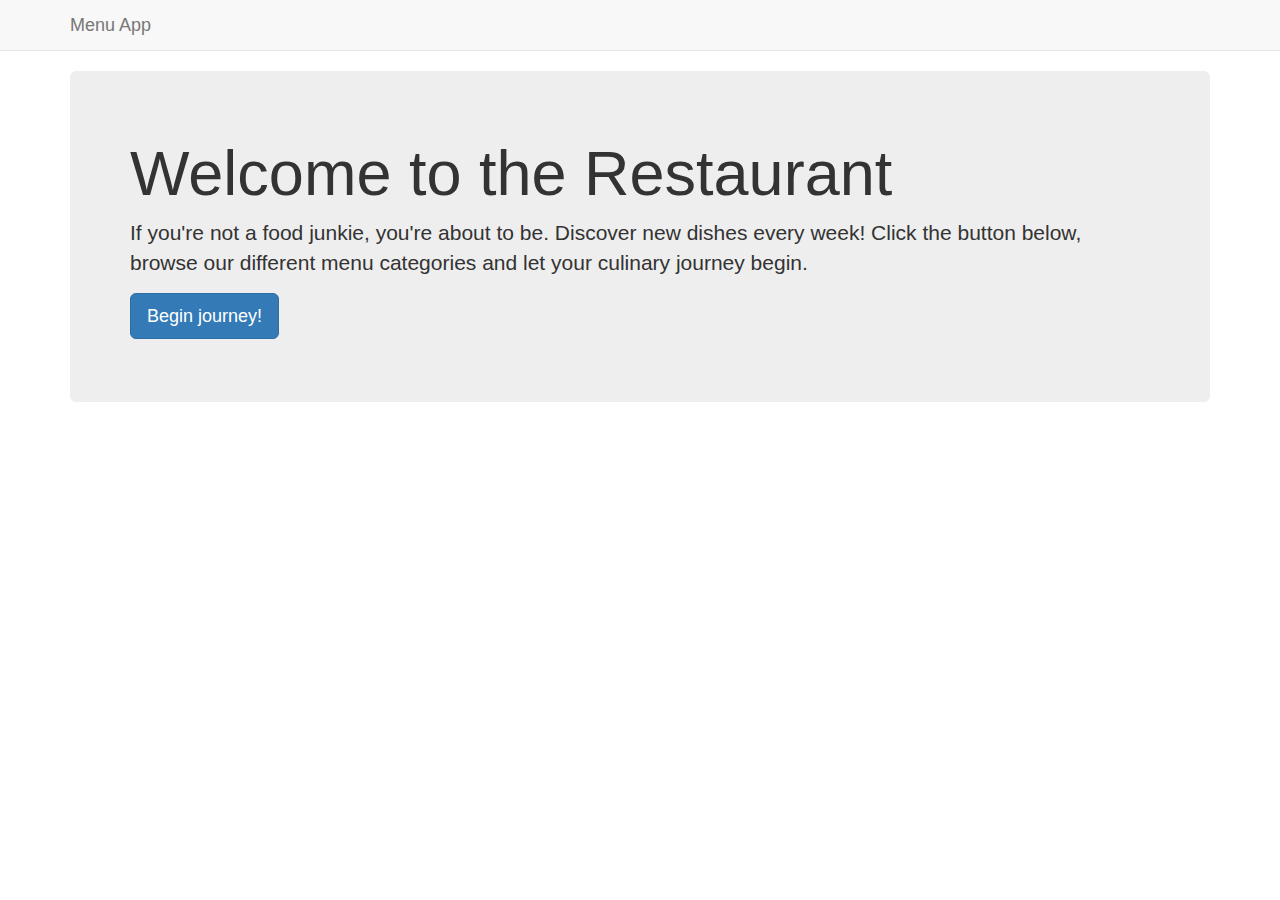
<file: module_4/index.html>
<!DOCTYPE html>
<html lang="en">
  <head>
    <title>Menu App</title>
    <meta name="viewport" content="width=device-width, initial-scale=1">
    <link rel="stylesheet" href="styles/bootstrap.min.css">
    <link rel="stylesheet" href="styles/styles.css">
  </head>
  <body ng-app="MenuApp">
    <nav class="navbar navbar-default navbar-static-top">
      <div class="container">
        <div class="navbar-header">
          <a class="navbar-brand" ui-sref="home">Menu App</a>
        </div>
      </div>
    </nav>
    <div class="container">
      <ui-view></ui-view>
    </div>
    <!-- Vendor scripts -->
    <script src="scripts/angular.min.js"></script>
    <script src="scripts/angular-ui-router.min.js"></script>
    <!-- MenuApp module -->
    <script src="scripts/menuapp.module.js"></script>
    <script src="scripts/routes.js"></script>
    <script src="scripts/menuapp.run.js"></script>    
    <script src="scripts/menuapp.constant.js"></script>
    <script src="scripts/categories.controller.js"></script>
    <script src="scripts/items.controller.js"></script>
    <script src="scripts/items.component.js"></script>
    <script src="scripts/categories.component.js"></script>
    <!-- Data module -->
    <script src="scripts/data.module.js"></script>
    <script src="scripts/menudata.service.js"></script>
  </body>
</html>
</file>
<file: module_4/styles/styles.css>
.thumbnail .caption {
  text-align: center;
}

.loader {
  display: none;
  margin-left: 5px;
  font-size: 10px;
  float: left;
  border-top: 1.1em solid rgba(147, 147, 147, 0.2);
  border-right: 1.1em solid rgba(147, 147, 147, 0.2);
  border-bottom: 1.1em solid rgba(147, 147, 147, 0.2);
  border-left: 1.1em solid #676767;
  -webkit-transform: translateZ(0);
  -ms-transform: translateZ(0);
  transform: translateZ(0);
  -webkit-animation: load8 1.1s infinite linear;
  animation: load8 1.1s infinite linear;
}
.loader,
.loader:after {
  border-radius: 50%;
  width: 3em;
  height: 3em;
}
@-webkit-keyframes load8 {
  0% {
    -webkit-transform: rotate(0deg);
    transform: rotate(0deg);
  }
  100% {
    -webkit-transform: rotate(360deg);
    transform: rotate(360deg);
  }
}
@keyframes load8 {
  0% {
    -webkit-transform: rotate(0deg);
    transform: rotate(0deg);
  }
  100% {
    -webkit-transform: rotate(360deg);
    transform: rotate(360deg);
  }
}
</file>
